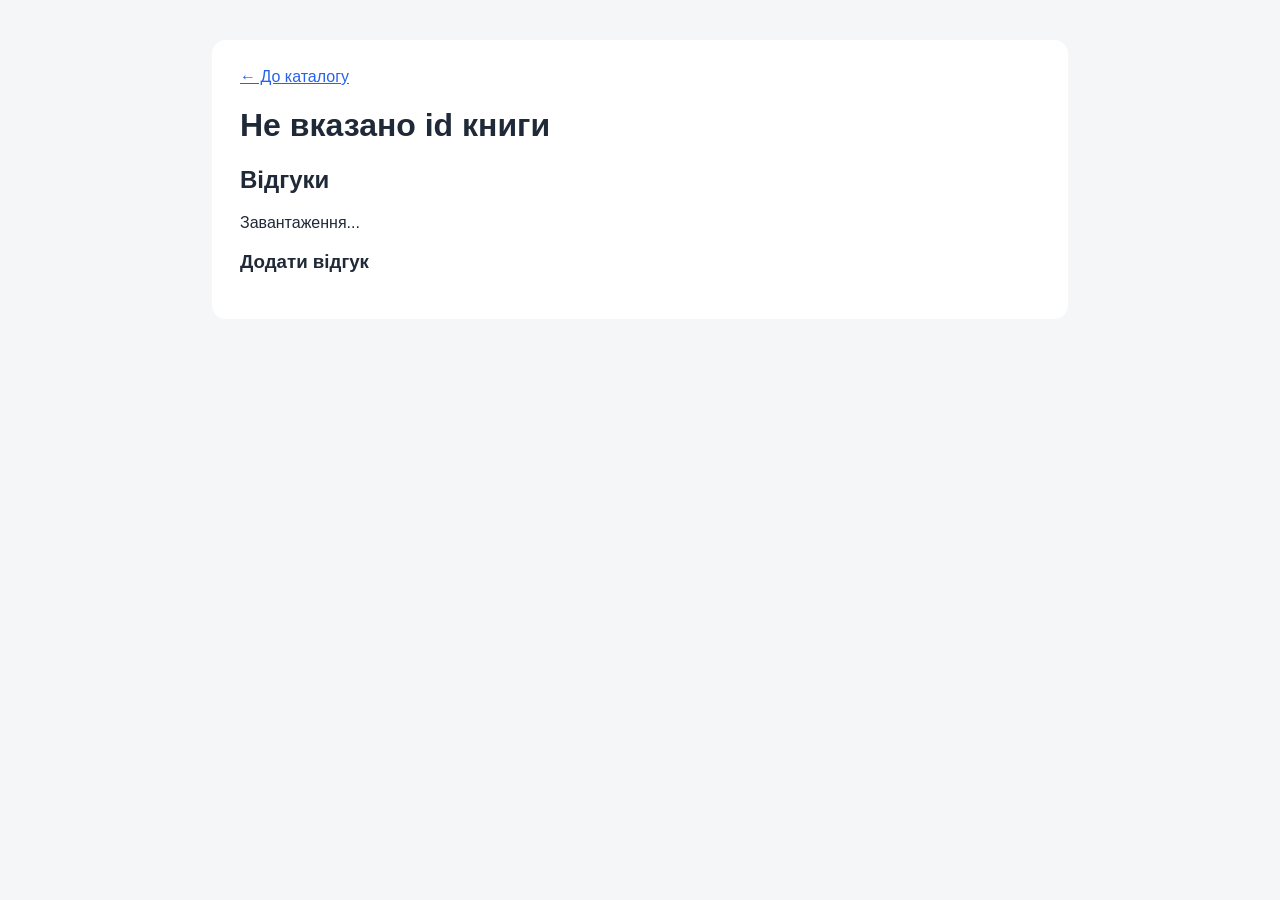
<file: book-catalog/web/target/book-catalog/book.html>
<!doctype html>
<html lang="uk">
<head>
<meta charset="UTF-8"><meta name="viewport" content="width=device-width,initial-scale=1">
<title>Книга</title>
<style>
body{font-family:Arial,sans-serif;background:#f4f6f8;color:#1f2937}main{max-width:800px;margin:40px auto;background:#fff;padding:28px;border-radius:14px}
input,textarea,button{box-sizing:border-box;padding:10px;border:1px solid #cbd5e1;border-radius:8px;font:inherit}
input,textarea{display:block;width:100%;margin:8px 0}textarea{min-height:100px}.comment{border-bottom:1px solid #e5e7eb;padding:14px 0}
.error{color:#b91c1c}.success{color:#15803d}a{color:#2563eb}
</style>
</head>
<body><main>
<a href="/">← До каталогу</a><h1 id="title">Книга</h1><div id="meta"></div>
<h2>Відгуки</h2><div id="comments">Завантаження...</div>
<h3>Додати відгук</h3>
<form id="form"><input id="author" name="author" maxlength="64" required placeholder="Ваше ім'я">
<textarea id="text" name="text" maxlength="1000" required placeholder="Текст відгуку"></textarea>
<button>Додати</button></form><p id="message"></p>
</main>
<script>
const id=new URLSearchParams(location.search).get('id');
const title=document.getElementById('title'),meta=document.getElementById('meta'),
comments=document.getElementById('comments'),form=document.getElementById('form'),
author=document.getElementById('author'),text=document.getElementById('text'),message=document.getElementById('message');
async function load(){
 try{
  const r=await fetch('/api/books/'+id),d=await r.json();
  if(!r.ok){title.textContent=d.error?.message||'Помилка';return}
  title.textContent=d.book.title;meta.textContent=d.book.author+' · '+d.book.year;
  comments.innerHTML=d.comments.length?d.comments.map(c=>`<div class="comment"><b>${esc(c.author)}</b><p>${esc(c.text)}</p><small>${new Date(c.createdAt).toLocaleString('uk-UA')}</small><br><button onclick="removeComment(${c.id})">Видалити</button></div>`).join(''):'Відгуків ще немає.';
 }catch(e){comments.textContent='Не вдалося завантажити дані.';console.error(e)}
}
form.addEventListener('submit',async e=>{
 e.preventDefault();message.textContent='';
 const body=new URLSearchParams({author:author.value.trim(),text:text.value.trim()});
 try{
  const r=await fetch('/api/books/'+id+'/comments',{method:'POST',headers:{'Content-Type':'application/x-www-form-urlencoded;charset=UTF-8'},body});
  if(!r.ok){const d=await r.json();message.className='error';message.textContent=d.error?.message||'Помилка';return}
  message.className='success';message.textContent='Відгук додано.';form.reset();await load();
 }catch(e){message.className='error';message.textContent='Помилка з’єднання.'}
});
async function removeComment(cid){
 const r=await fetch('/api/comments/'+cid,{method:'DELETE'});
 if(!r.ok){const d=await r.json();alert(d.error?.message||'Помилка видалення');return}
 await load();
}
function esc(v){const d=document.createElement('div');d.textContent=v;return d.innerHTML}
if(!id){title.textContent='Не вказано id книги';form.style.display='none'}else load();
</script></body></html>
</file>
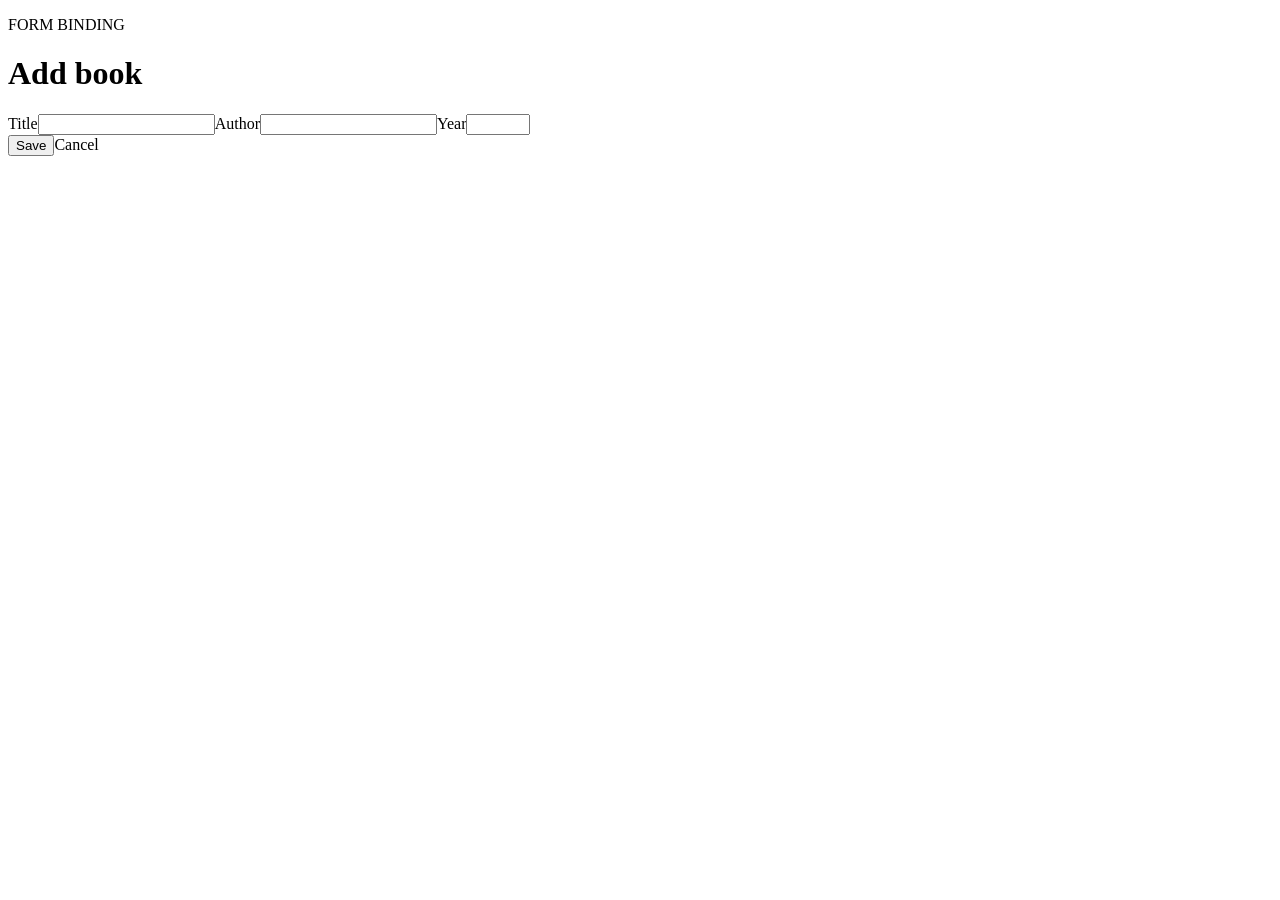
<file: book-catalog/web/target/classes/templates/book-form.html>
<!DOCTYPE html><html lang="uk" xmlns:th="http://www.thymeleaf.org"><head><meta charset="UTF-8"><meta name="viewport" content="width=device-width,initial-scale=1"><title th:text="#{form.add}">Add book</title><link rel="stylesheet" th:href="@{/css/app.css}"></head><body><div th:replace="~{fragments/header :: header}"></div><main class="wrap narrow"><div class="panel"><p class="eyebrow">FORM BINDING</p><h1 th:text="#{form.add}">Add book</h1><p class="error" th:if="${error}" th:text="${error}"></p><form th:action="@{/books/add}" th:object="${book}" method="post"><label th:text="#{book.title}">Title</label><input th:field="*{title}" required maxlength="255"><label th:text="#{book.author}">Author</label><input th:field="*{author}" required maxlength="255"><label th:text="#{book.year}">Year</label><input type="number" th:field="*{year}" min="1" max="2100" required><div class="actions"><button class="btn" type="submit" th:text="#{form.save}">Save</button><a class="link" th:href="@{/books}" th:text="#{form.cancel}">Cancel</a></div></form></div></main></body></html>
</file>
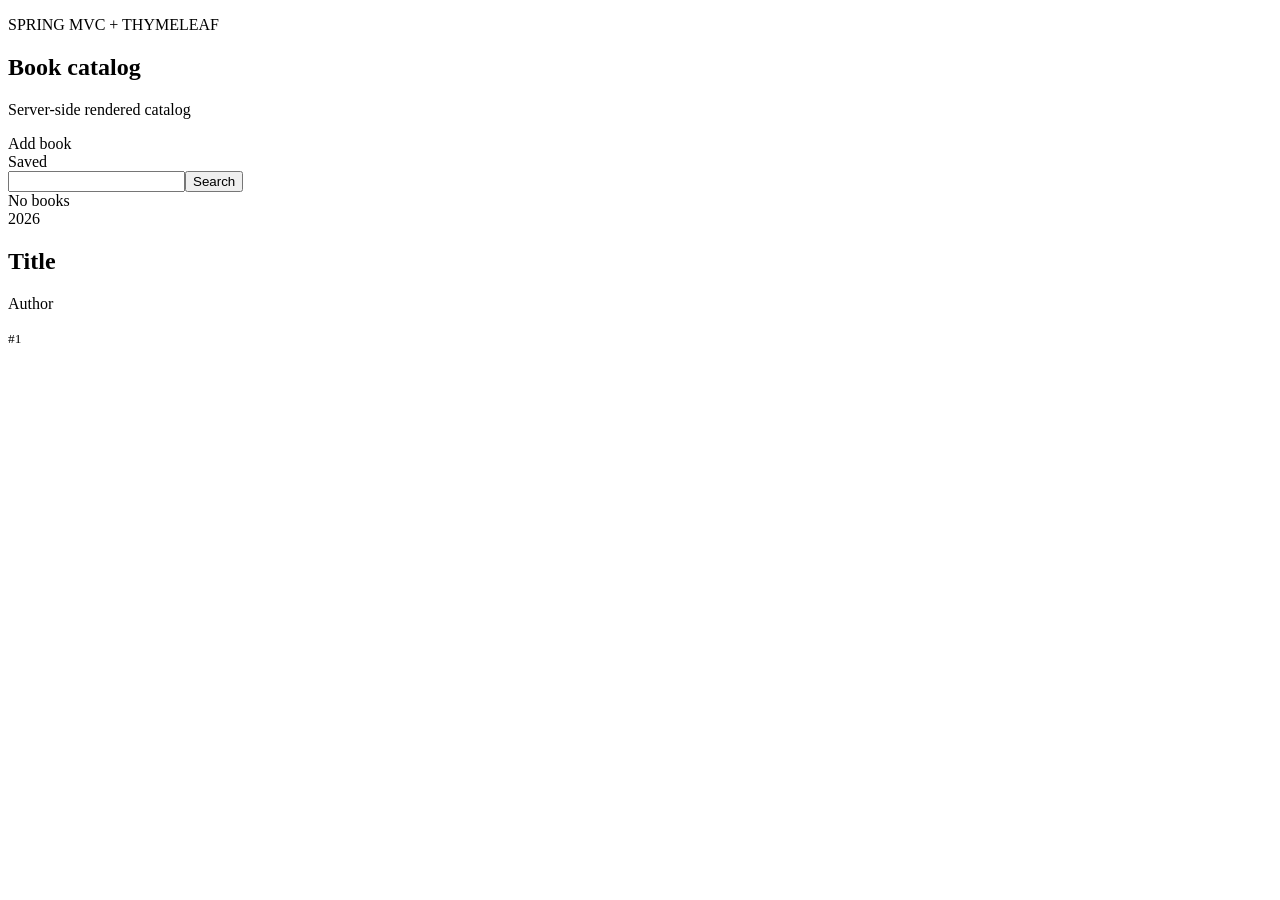
<file: book-catalog/web/target/classes/templates/books.html>
<!DOCTYPE html><html lang="uk" xmlns:th="http://www.thymeleaf.org"><head><meta charset="UTF-8"><meta name="viewport" content="width=device-width,initial-scale=1"><title th:text="#{books.title}">Books</title><link rel="stylesheet" th:href="@{/css/app.css}"></head><body><div th:replace="~{fragments/header :: header}"></div><main class="wrap"><section class="hero"><div><p class="eyebrow">SPRING MVC + THYMELEAF</p><h1 th:text="#{books.title}">Book catalog</h1><p th:text="#{books.subtitle}">Server-side rendered catalog</p></div><a class="btn" th:href="@{/books/add}" th:text="#{form.add}">Add book</a></section><div class="success" th:if="${success}" th:text="#{book.saved}">Saved</div><form class="search" method="get" th:action="@{/books}"><input name="q" th:value="${q}" th:placeholder="#{search.placeholder}"><button th:text="#{search.button}">Search</button></form><div class="empty" th:if="${#lists.isEmpty(books)}" th:text="#{books.empty}">No books</div><div class="grid" th:unless="${#lists.isEmpty(books)}"><article class="card" th:each="book : ${books}"><span class="year" th:text="${book.year}">2026</span><h2 th:text="${book.title}">Title</h2><p th:text="${book.author}">Author</p><small>#<span th:text="${book.id}">1</span></small></article></div></main></body></html>
</file>
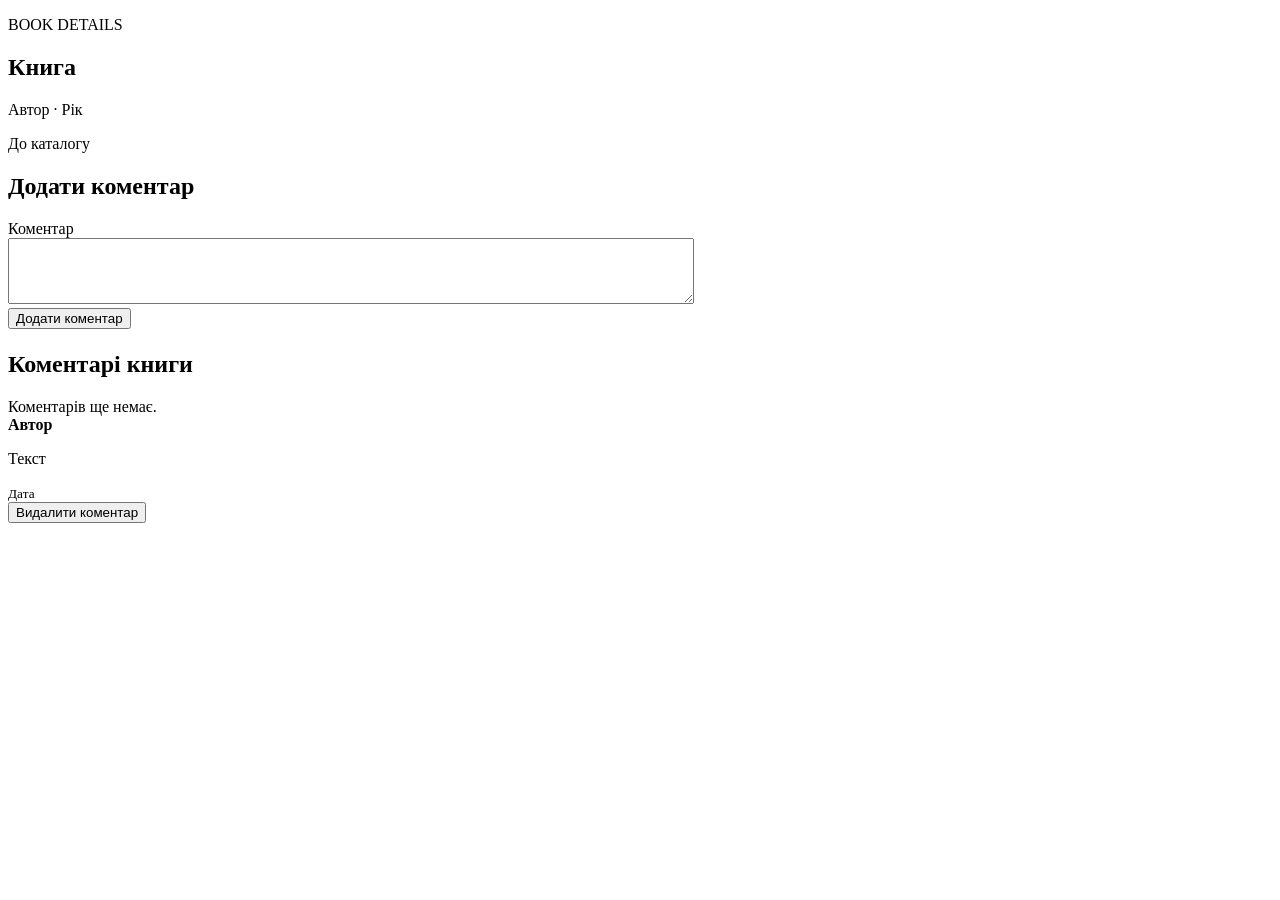
<file: book-catalog/web/src/main/resources/templates/book-details.html>
<!DOCTYPE html><html lang="uk" xmlns:th="http://www.thymeleaf.org" xmlns:sec="http://www.thymeleaf.org/extras/spring-security"><head><meta charset="UTF-8"><meta name="viewport" content="width=device-width, initial-scale=1"><title>Коментарі книги</title><link rel="stylesheet" th:href="@{/css/app.css}"></head><body><div th:replace="~{fragments/header :: header}"></div><main class="wrap"><section class="hero"><div><p class="eyebrow">BOOK DETAILS</p><h1 th:text="${book.title}">Книга</h1><p><span th:text="${book.author}">Автор</span> · <span th:text="${book.year}">Рік</span></p></div><a class="btn" th:href="@{/books}">До каталогу</a></section><div class="success" th:if="${commentSuccess}" th:text="${commentSuccess}"></div><div class="empty" th:if="${commentError}" th:text="${commentError}"></div><section sec:authorize="hasRole('ADMIN')" class="card" style="max-width:680px;margin-bottom:22px"><h2>Додати коментар</h2><form method="post" th:action="@{/books/{id}/comments(id=${book.id})}"><label>Коментар <textarea name="text" required maxlength="1000" rows="4" style="width:100%"></textarea></label><button class="btn" type="submit">Додати коментар</button></form></section><h2>Коментарі книги</h2><div class="empty" th:if="${#lists.isEmpty(comments)}">Коментарів ще немає.</div><div class="grid"><article class="card" th:each="c : ${comments}"><strong th:text="${c.author}">Автор</strong><p th:text="${c.text}">Текст</p><small th:text="${c.createdAt}">Дата</small>
<form sec:authorize="hasRole('ADMIN')" class="comment-delete" th:action="@{/comments/delete}" method="post">
    <input type="hidden" name="bookId" th:value="${book.id}">
    <input type="hidden" name="commentId" th:value="${c.id}">
    <input type="hidden" name="createdAt" th:value="${c.createdAt}">
    <button type="submit">Видалити коментар</button>
    <p class="error" role="alert" hidden></p>
</form></article></div></main><script th:src="@{/js/comment-delete.js}" defer></script></body></html>
</file>
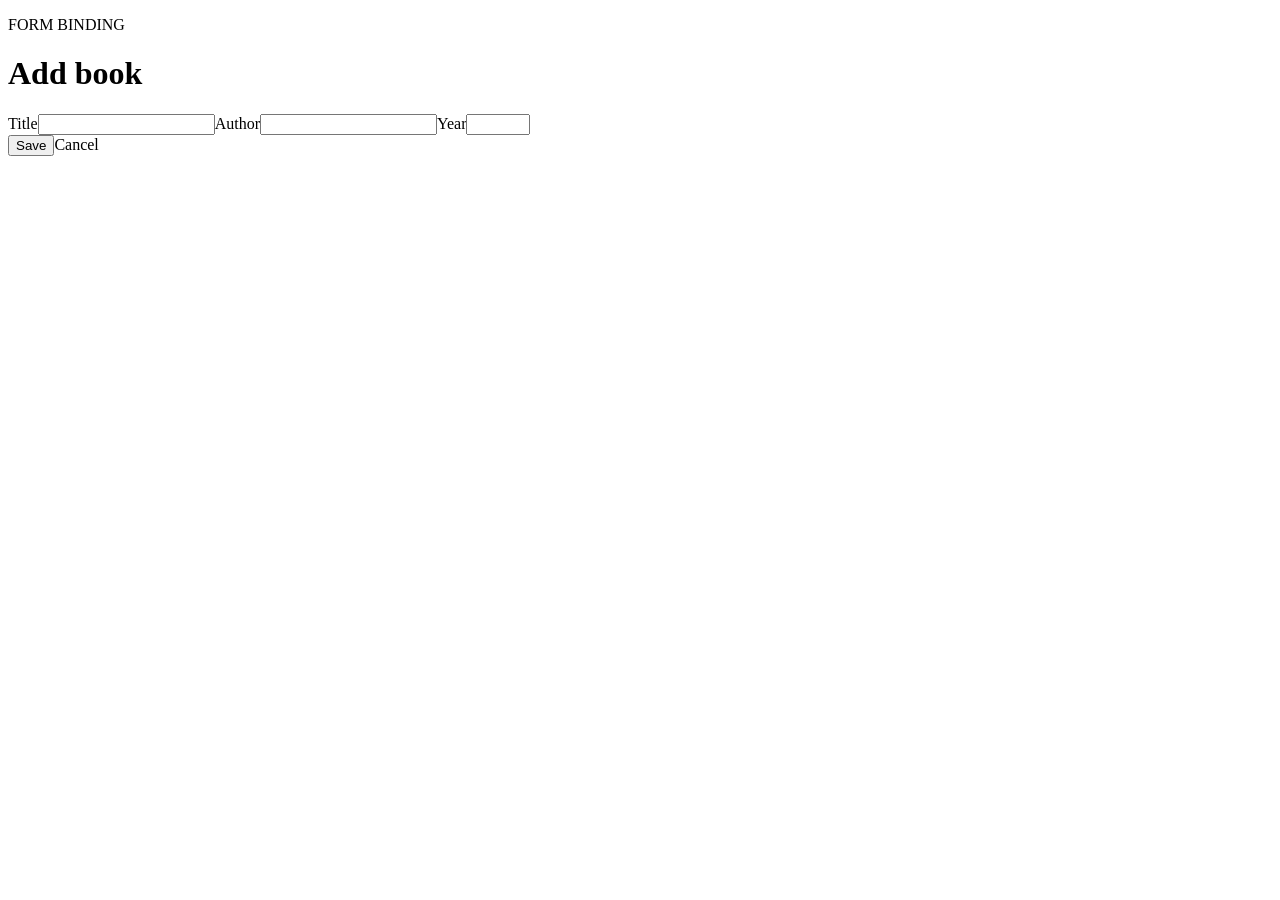
<file: book-catalog/web/src/main/resources/templates/book-form.html>
<!DOCTYPE html><html lang="uk" xmlns:th="http://www.thymeleaf.org"><head><meta charset="UTF-8"><meta name="viewport" content="width=device-width,initial-scale=1"><title th:text="#{form.add}">Add book</title><link rel="stylesheet" th:href="@{/css/app.css}"></head><body><div th:replace="~{fragments/header :: header}"></div><main class="wrap narrow"><div class="panel"><p class="eyebrow">FORM BINDING</p><h1 th:text="${editId != null} ? 'Редагувати книгу' : #{form.add}">Add book</h1><p class="error" th:if="${error}" th:text="${error}"></p><form th:action="${editId != null} ? @{/books/{id}/edit(id=${editId})} : @{/books/add}" th:object="${book}" method="post"><label th:text="#{book.title}">Title</label><input th:field="*{title}" required maxlength="255"><label th:text="#{book.author}">Author</label><input th:field="*{author}" required maxlength="255"><label th:text="#{book.year}">Year</label><input type="number" th:field="*{year}" min="1" max="2100" required><div class="actions"><button class="btn" type="submit" th:text="#{form.save}">Save</button><a class="link" th:href="@{/books}" th:text="#{form.cancel}">Cancel</a></div></form></div></main></body></html>
</file>
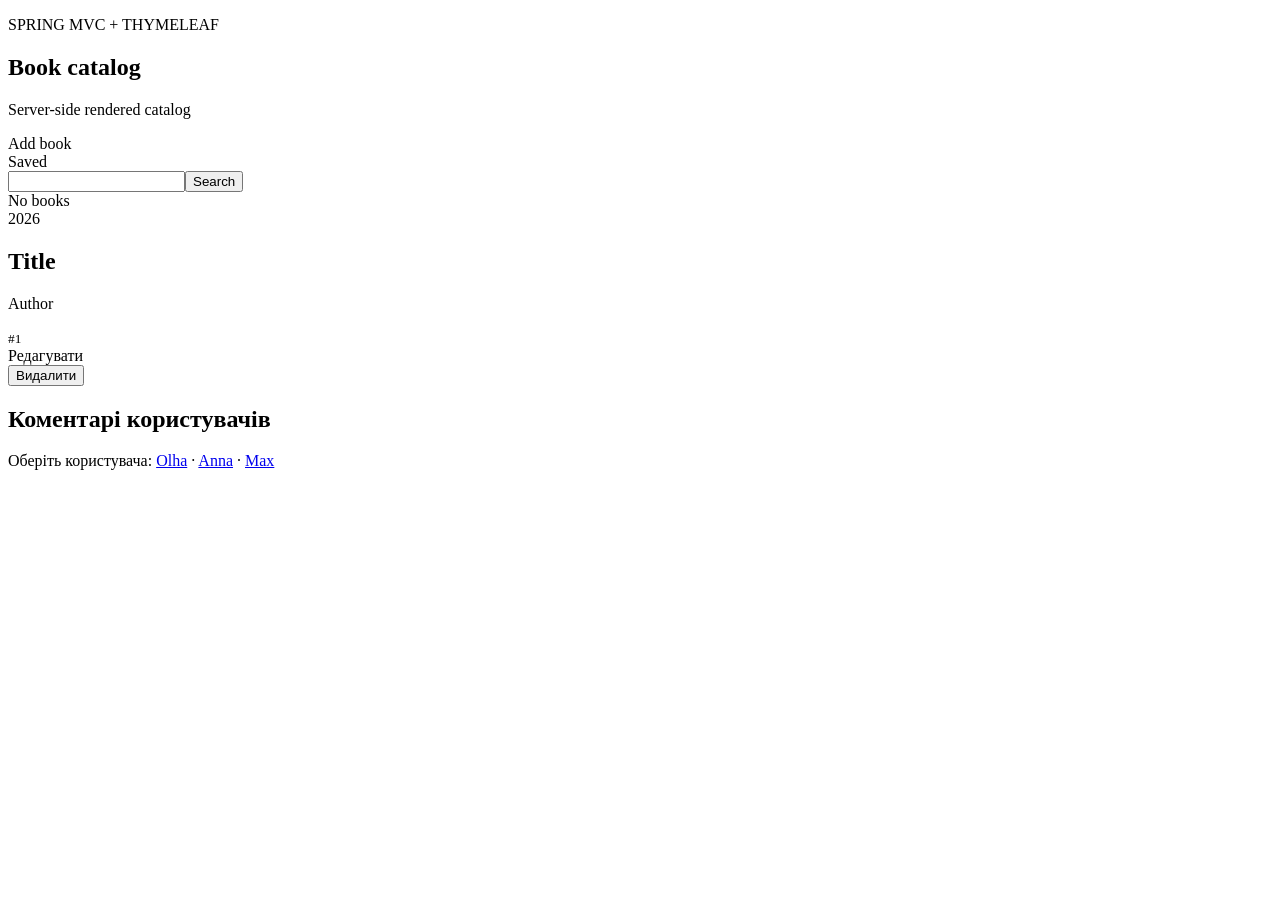
<file: book-catalog/web/src/main/resources/templates/books.html>
<!DOCTYPE html><html lang="uk" xmlns:th="http://www.thymeleaf.org" xmlns:sec="http://www.thymeleaf.org/extras/spring-security"><head><meta charset="UTF-8"><meta name="viewport" content="width=device-width,initial-scale=1"><title th:text="#{books.title}">Books</title><link rel="stylesheet" th:href="@{/css/app.css}"></head><body><div th:replace="~{fragments/header :: header}"></div><main class="wrap"><section class="hero"><div><p class="eyebrow">SPRING MVC + THYMELEAF</p><h1 th:text="#{books.title}">Book catalog</h1><p th:text="#{books.subtitle}">Server-side rendered catalog</p></div><a class="btn" sec:authorize="hasRole('ADMIN')" th:href="@{/books/add}" th:text="#{form.add}">Add book</a></section><div class="success" th:if="${success}" th:text="#{book.saved}">Saved</div><div class="success" th:if="${mailStatus}" th:text="${mailStatus}"></div><div class="success" th:if="${notice}" th:text="${notice}"></div><form class="search" method="get" th:action="@{/books}"><input name="q" th:value="${q}" th:placeholder="#{search.placeholder}"><button th:text="#{search.button}">Search</button></form><div class="empty" th:if="${#lists.isEmpty(books)}" th:text="#{books.empty}">No books</div><div class="grid" th:unless="${#lists.isEmpty(books)}"><article class="card" th:each="book : ${books}"><span class="year" th:text="${book.year}">2026</span><h2><a th:href="@{/books/{id}(id=${book.id})}" th:text="${book.title}">Title</a></h2><p th:text="${book.author}">Author</p><small>#<span th:text="${book.id}">1</span></small>
<div class="actions" sec:authorize="hasRole('ADMIN')">
    <a th:href="@{/books/{id}/edit(id=${book.id})}">Редагувати</a>
    <form th:action="@{/books/{id}/delete(id=${book.id})}" method="post">
        <button type="submit">Видалити</button>
    </form>
</div>
</article></div><section class="wrap"><h2>Коментарі користувачів</h2><p>Оберіть користувача: <a href="/users/1/comments">Olha</a> · <a href="/users/2/comments">Anna</a> · <a href="/users/3/comments">Max</a></p></section></main></body></html>
</file>
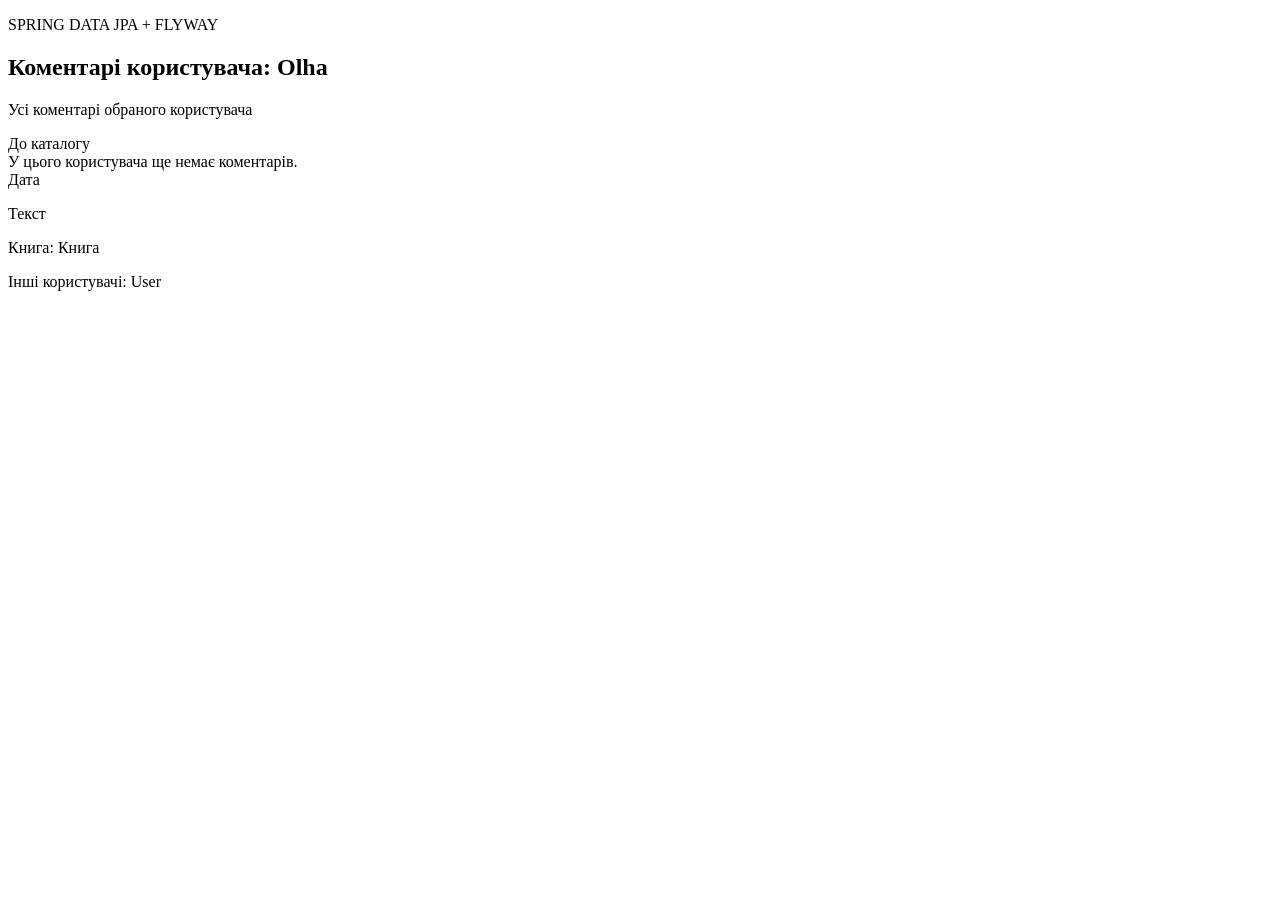
<file: book-catalog/web/src/main/resources/templates/user-comments.html>
<!DOCTYPE html><html lang="uk" xmlns:th="http://www.thymeleaf.org"><head><meta charset="UTF-8"><meta name="viewport" content="width=device-width, initial-scale=1"><title>Коментарі користувача</title><link rel="stylesheet" th:href="@{/css/app.css}"></head><body><div th:replace="~{fragments/header :: header}"></div><main class="wrap"><section class="hero"><div><p class="eyebrow">SPRING DATA JPA + FLYWAY</p><h1>Коментарі користувача: <span th:text="${username}">Olha</span></h1><p>Усі коментарі обраного користувача</p></div><a class="btn" th:href="@{/books}">До каталогу</a></section><div class="empty" th:if="${#lists.isEmpty(comments)}">У цього користувача ще немає коментарів.</div><div class="grid" th:unless="${#lists.isEmpty(comments)}"><article class="card" th:each="c : ${comments}"><span class="year" th:text="${c.createdAt}">Дата</span><p th:text="${c.text}">Текст</p><p>Книга: <a th:href="@{/books/{id}(id=${c.bookId})}" th:text="${c.bookTitle}">Книга</a></p></article></div><p>Інші користувачі: <a th:each="u : ${users}" th:href="@{/users/{id}/comments(id=${u.id})}" th:text="${u.username} + '  '">User</a></p></main></body></html>
</file>
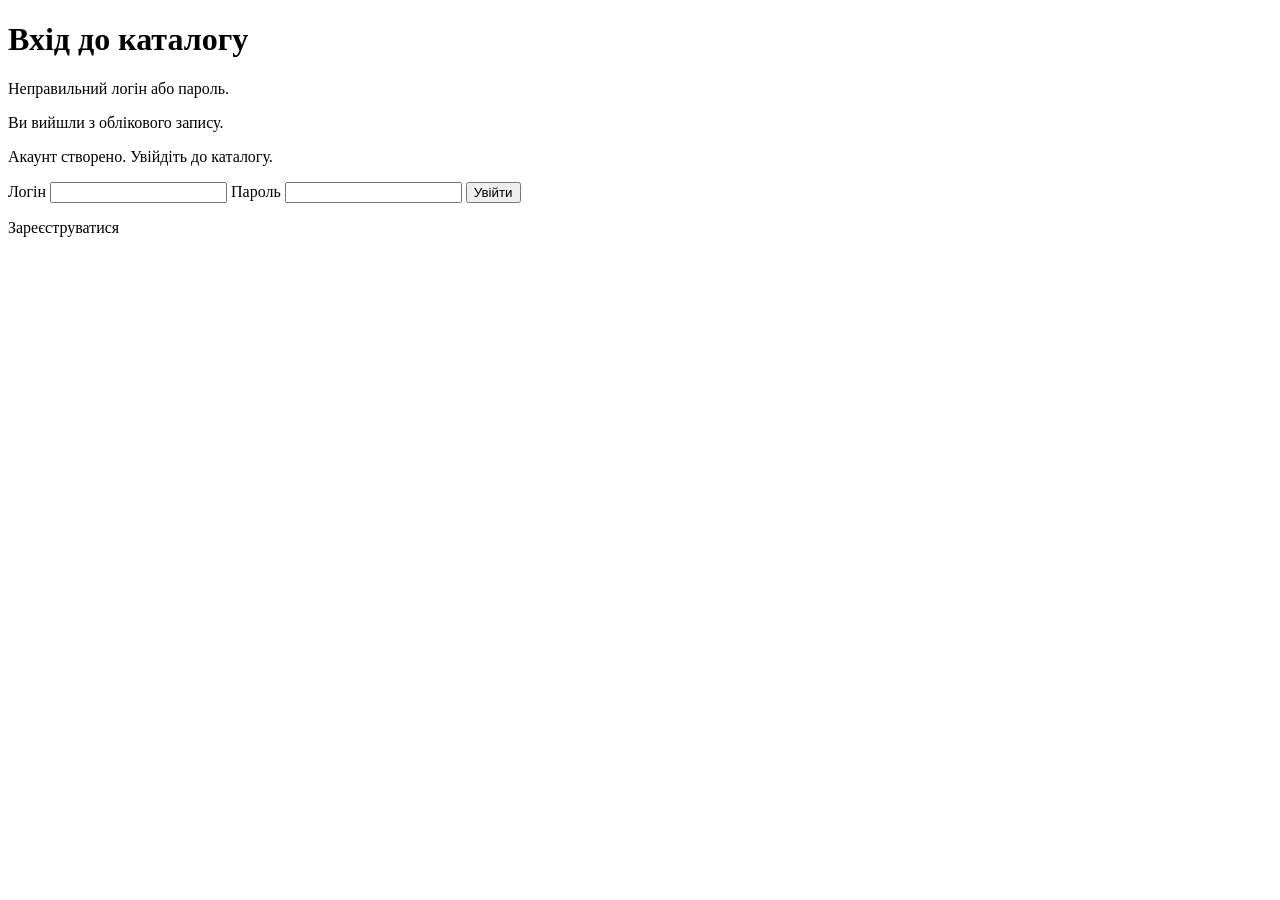
<file: book-catalog/web/src/main/resources/templates/auth/login.html>
<!DOCTYPE html>
<html lang="uk" xmlns:th="http://www.thymeleaf.org">
<head>
    <meta charset="UTF-8">
    <meta name="viewport" content="width=device-width, initial-scale=1">
    <title>Вхід до каталогу</title>
    <link rel="stylesheet" th:href="@{/css/app.css}">
</head>
<body>
<main class="wrap narrow">
    <div class="panel">
        <h1>Вхід до каталогу</h1>
        
    <p th:if="${param.error}" class="error">Неправильний логін або пароль.</p>
    <p th:if="${param.logout}" class="success">Ви вийшли з облікового запису.</p>
    <p th:if="${param.registered}" class="success">Акаунт створено. Увійдіть до каталогу.</p>
    <form th:action="@{/login}" method="post">
        <label for="username">Логін</label>
        <input id="username" name="username" autocomplete="username" required>
        <label for="password">Пароль</label>
        <input id="password" type="password" name="password" autocomplete="current-password" required>
        <button class="btn" type="submit">Увійти</button>
    </form>
    <p><a th:href="@{/register}">Зареєструватися</a></p>
    </div>
</main>
</body>
</html>
</file>
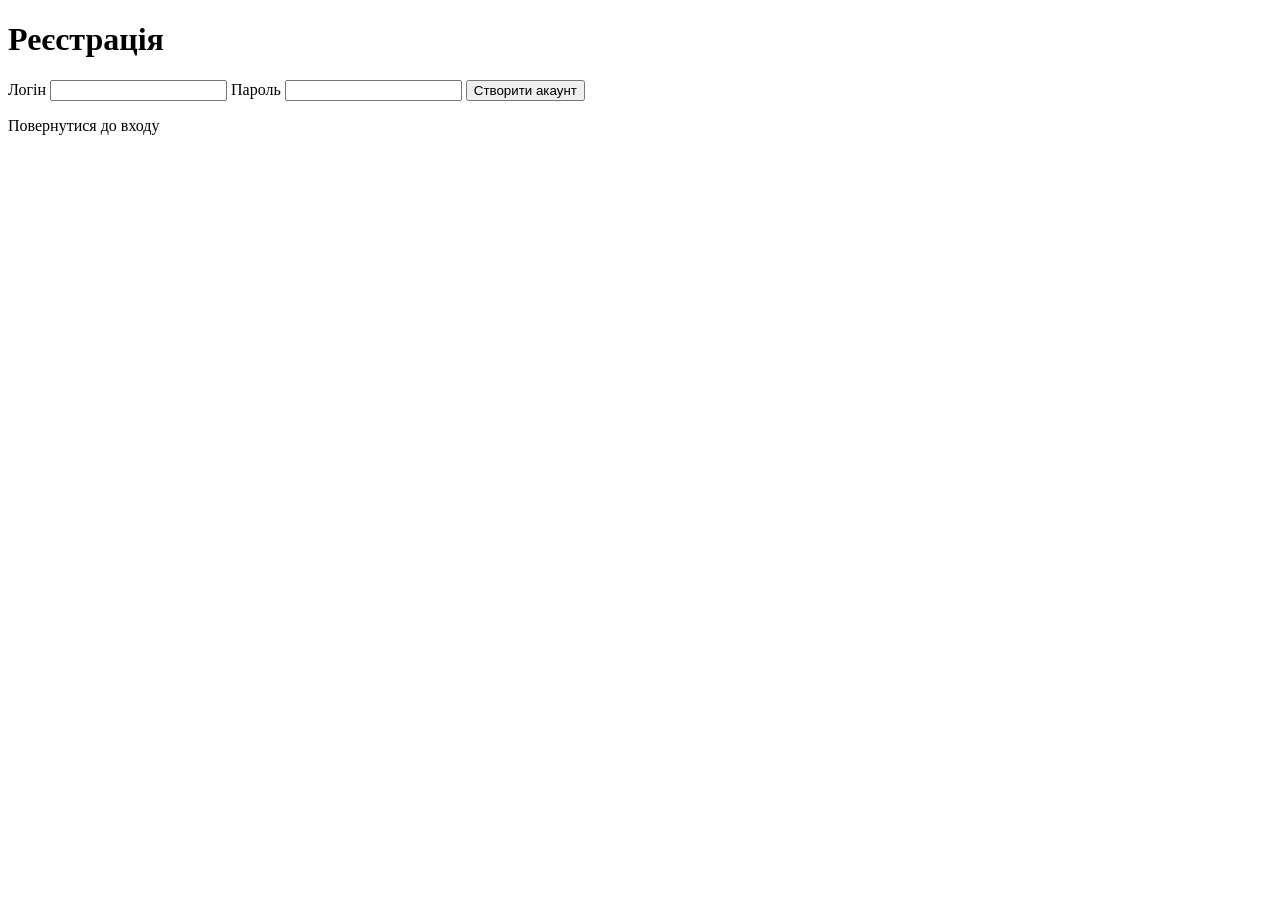
<file: book-catalog/web/src/main/resources/templates/auth/register.html>
<!DOCTYPE html>
<html lang="uk" xmlns:th="http://www.thymeleaf.org">
<head>
    <meta charset="UTF-8">
    <meta name="viewport" content="width=device-width, initial-scale=1">
    <title>Реєстрація</title>
    <link rel="stylesheet" th:href="@{/css/app.css}">
</head>
<body>
<main class="wrap narrow">
    <div class="panel">
        <h1>Реєстрація</h1>
        
    <p th:if="${error}" th:text="${error}" class="error"></p>
    <form th:action="@{/register}" method="post">
        <label for="username">Логін</label>
        <input id="username" name="username" th:value="${username}" autocomplete="username" minlength="3" maxlength="64" required>
        <label for="password">Пароль</label>
        <input id="password" type="password" name="password" autocomplete="new-password" minlength="8" required>
        <button class="btn" type="submit">Створити акаунт</button>
    </form>
    <p><a th:href="@{/login}">Повернутися до входу</a></p>
    </div>
</main>
</body>
</html>
</file>
